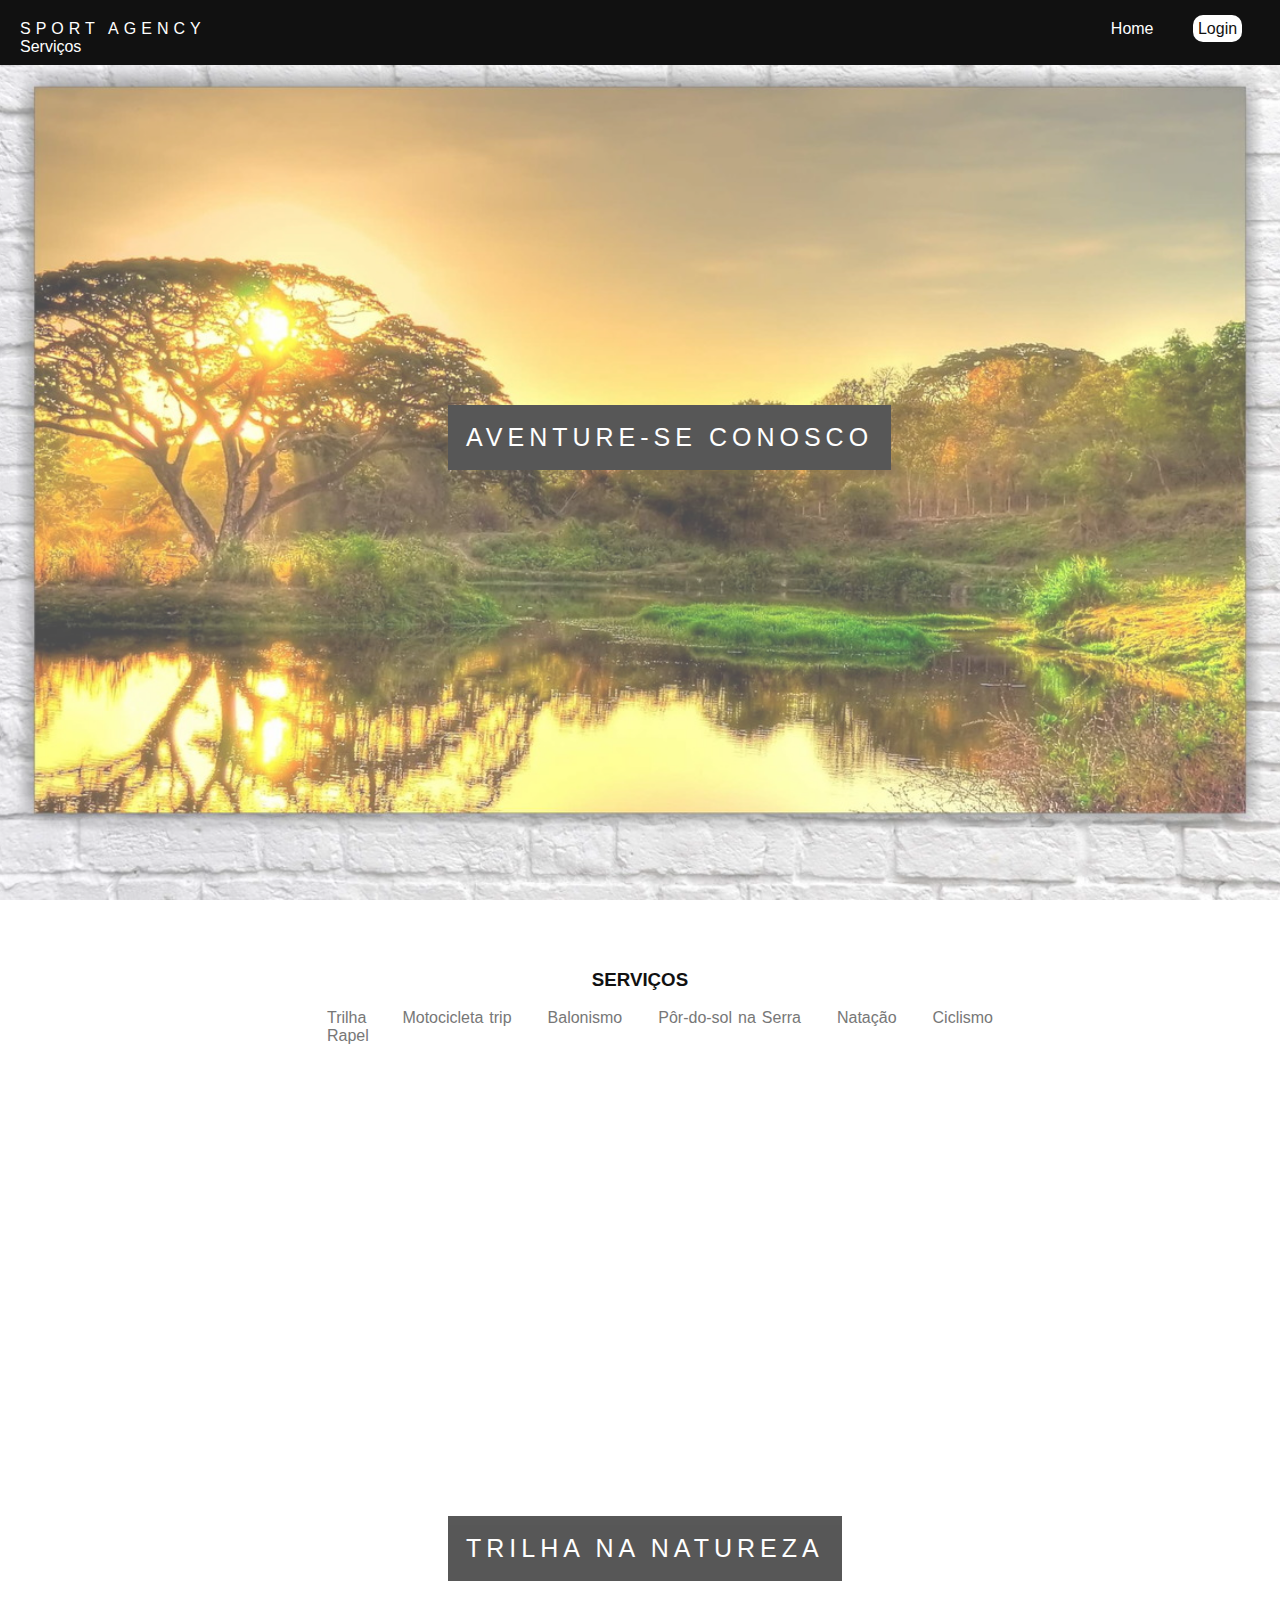
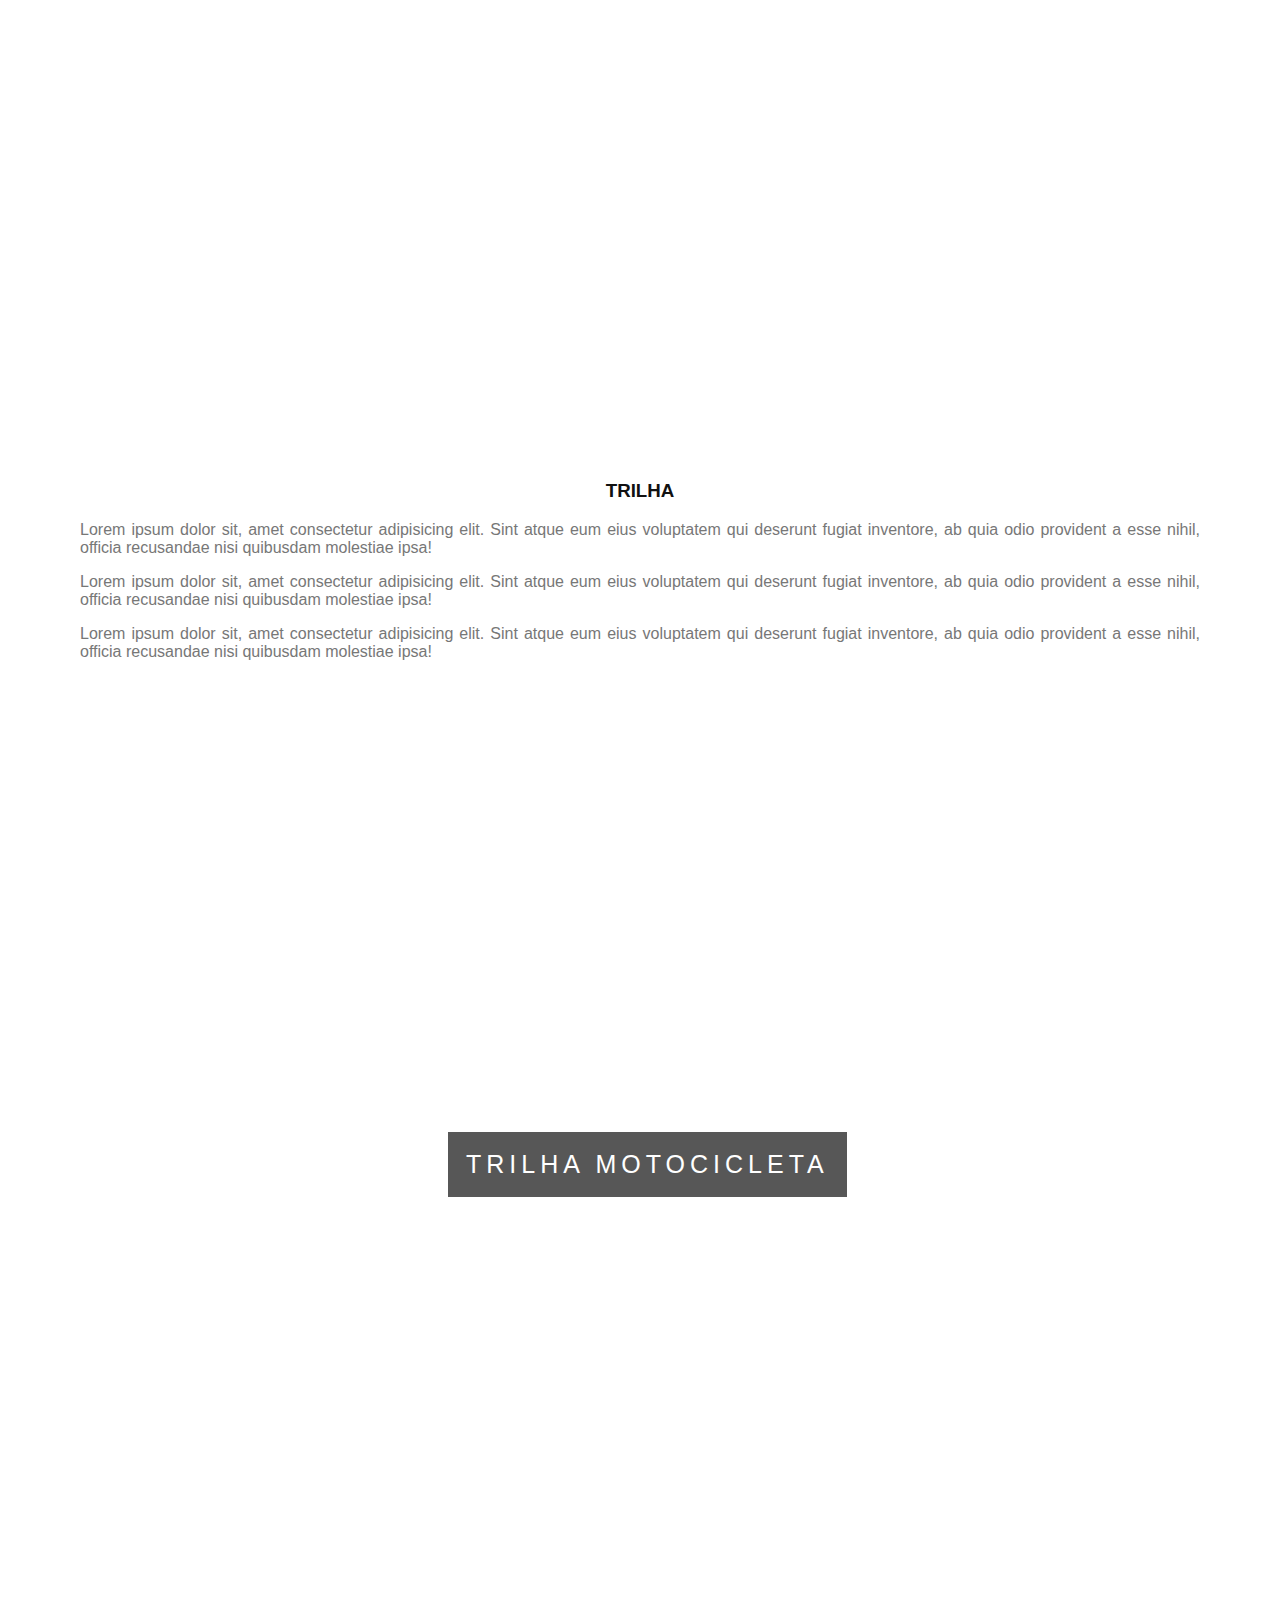
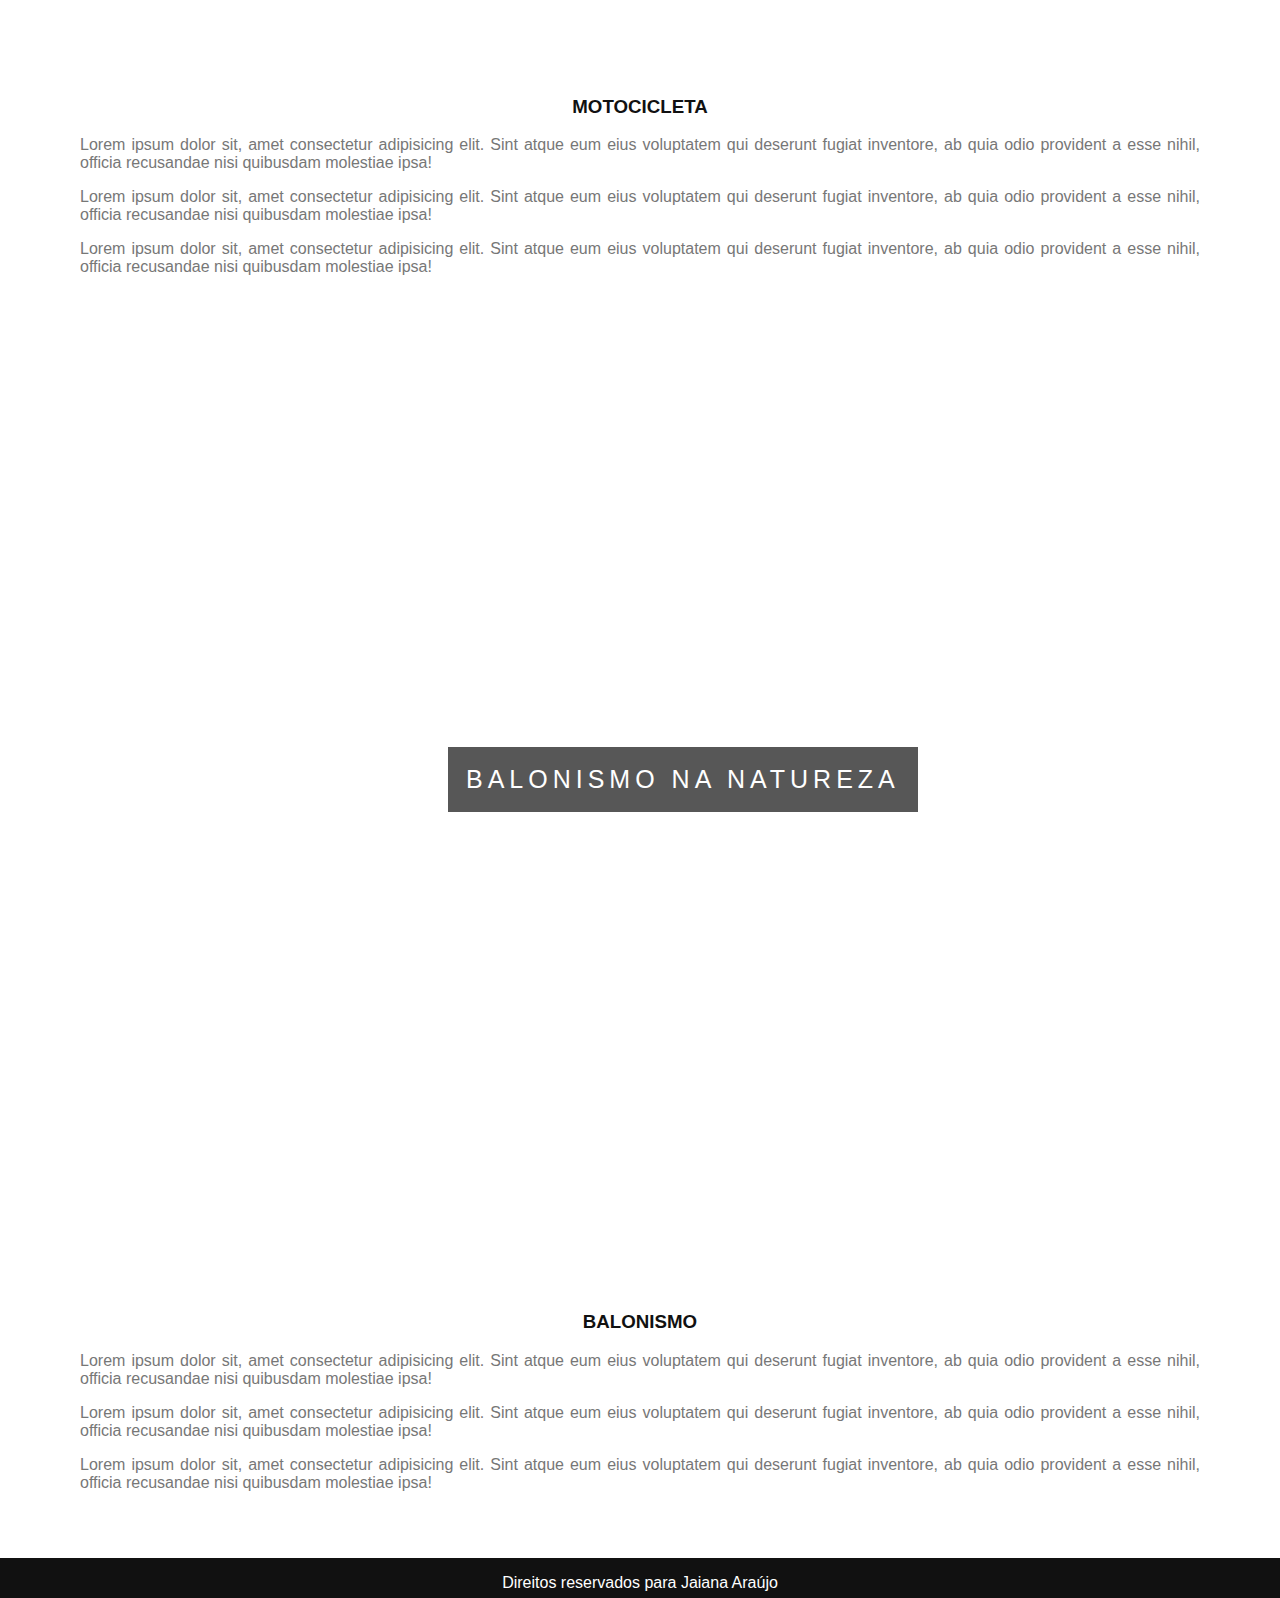
<file: index.html>
<!DOCTYPE html>
<html lang="PT-BR">
<head>
    <meta charset="UTF-8">
    <meta http-equiv="X-UA-Compatible" content="IE=edge">
    <meta name="viewport" content="width=device-width, initial-scale=1.0">
    <!-- CSS - ESTILIZAÇÃO  -->
  <link rel="stylesheet" href="./css/style.css">
    <title>SPORT AGENCY</title>
</head>
<body>
    <!-- INICIO HEADER -->
<section class="header">
     <header>
        <nav>
            <span class="logo"> 
             SPORT AGENCY
            </span>

            <span class="navegacao">
             <a class="navegacao" href="">Home</a>
             <a class= "logo-editar" href="./form.html"  target="_blanck">Login</a>
             <a class="navegacao" href="#conteudo-servico">Serviços</a>
             
            </span>
        </nav>
    </header>
</section> <!-- FINAL HEADER -->
    

<!-- INICIO MAIN -->  
<main>

    <div class="caixa1">
       <div class="conteudo-titulo">
           Aventure-se conosco
       </div>
    </div>

    <div class="conteudo" id="conteudo-servico">
     <h3 >Serviços</h3>
     
         <ul>
             <li  ><a href="#trilha">Trilha</a></li>
             <li><a href="#motocicleta">Motocicleta trip</a></li>
             <li><a href="#balonismo"> Balonismo</a></li>
             <li><a href="pordosol">Pôr-do-sol na Serra</a></li>
             <li><a href="natacao">Natação</a></li>
             <li><a href="ciclismo">Ciclismo</a></li>
             <li><a href="rapel">Rapel</a></li>
         </ul>
   
    </div>

    <div class="caixa2" id="trilha">
        <div >
            <div class="conteudo-titulo" >
                Trilha na natureza
            </div>
        </div>
    </div>

    <div class="conteudo">
        <h3>Trilha</h3>
        <p>Lorem ipsum dolor sit, amet consectetur adipisicing elit. Sint atque eum eius voluptatem qui deserunt fugiat inventore, ab quia odio provident a esse nihil, officia recusandae nisi quibusdam molestiae ipsa! </p>
        <p>Lorem ipsum dolor sit, amet consectetur adipisicing elit. Sint atque eum eius voluptatem qui deserunt fugiat inventore, ab quia odio provident a esse nihil, officia recusandae nisi quibusdam molestiae ipsa! </p>
        <p>Lorem ipsum dolor sit, amet consectetur adipisicing elit. Sint atque eum eius voluptatem qui deserunt fugiat inventore, ab quia odio provident a esse nihil, officia recusandae nisi quibusdam molestiae ipsa! </p>
       </div>

       <div class="caixa3">
        <div class="conteudo-titulo" >
            Trilha Motocicleta
        </div>
    </div>

    <div class="conteudo">
        <h3>Motocicleta</h3>
        <p>Lorem ipsum dolor sit, amet consectetur adipisicing elit. Sint atque eum eius voluptatem qui deserunt fugiat inventore, ab quia odio provident a esse nihil, officia recusandae nisi quibusdam molestiae ipsa! </p>
        <p>Lorem ipsum dolor sit, amet consectetur adipisicing elit. Sint atque eum eius voluptatem qui deserunt fugiat inventore, ab quia odio provident a esse nihil, officia recusandae nisi quibusdam molestiae ipsa! </p>
        <p>Lorem ipsum dolor sit, amet consectetur adipisicing elit. Sint atque eum eius voluptatem qui deserunt fugiat inventore, ab quia odio provident a esse nihil, officia recusandae nisi quibusdam molestiae ipsa! </p>
       </div>

       <div class="caixa4" id="balonismo">
        <div class="conteudo-titulo" >
            Balonismo na Natureza
        </div>
    </div>

    <div class="conteudo">
        <h3>Balonismo</h3>
        <p>Lorem ipsum dolor sit, amet consectetur adipisicing elit. Sint atque eum eius voluptatem qui deserunt fugiat inventore, ab quia odio provident a esse nihil, officia recusandae nisi quibusdam molestiae ipsa! </p>
        <p>Lorem ipsum dolor sit, amet consectetur adipisicing elit. Sint atque eum eius voluptatem qui deserunt fugiat inventore, ab quia odio provident a esse nihil, officia recusandae nisi quibusdam molestiae ipsa! </p>
        <p>Lorem ipsum dolor sit, amet consectetur adipisicing elit. Sint atque eum eius voluptatem qui deserunt fugiat inventore, ab quia odio provident a esse nihil, officia recusandae nisi quibusdam molestiae ipsa! </p>
       </div>

    <!-- INICIO FOOTER -->
       <footer>
           <div class="footer">
           <p>Direitos reservados para Jaiana Araújo</p>
       </div>
      </footer> 
       
</main>
    

</body>
</html>
</file>
<file: css/style.css>
body, html, main {
    margin: 0;
    font: 16px "Lato", sans-serif ;
    color: #777;
    height: 100%;
}

/* BODY */

body::-webkit-scrollbar {
    width: 12px;               /* width of the entire scrollbar */
  }
  
  body::-webkit-scrollbar-track {
    background: #111;        /* color of the tracking area */
  }
  
  body::-webkit-scrollbar-thumb {
    background-color: #777;    /* color of the scroll thumb */
    border-radius: 20px;       /* roundness of the scroll thumb */
    border: 3px solid #777;  /* creates padding around scroll thumb */
  }
  
/* HEADER */
.header{
    width: 100%;
    height: 25px;
    background-color: #111;
    position: fixed;
    z-index: 1;
    color: #fff;
    padding: 20px;
}

.logo{
    margin-right: 70%;
    letter-spacing: 5px;
    animation-name: animacao;
    animation-duration: 5s;
    animation-iteration-count: infinite;
}

.logo-editar{
    background-color: #fff;
    padding: 5px;
    border-radius: 10px;
    color: #111;
    text-decoration: none;
}
.logo-editar:hover {
    background-color: #111;
    padding: 5px;
    border-radius: 10px;
    color: #fff;
} 

.navegacao  {
    word-spacing: 35px;
    text-decoration: none;
    color: #fff;
}

/* .navegacao a {
    text-decoration: none;
    color: #fff;
} */

.navegacao a:hover{
    background-color: #fff;
    color: #111;
    padding: 8px;
    border-radius: 10px;
}


.conteudo{
    color: #777;
    background-color: #fff;
    text-align: justify;
    padding: 50px 80px;
}

h3{
    text-transform: uppercase;
    color: #111;
    text-align: center;
}

/* EFEITO PARALAX */

.caixa1, .caixa2, .caixa3, .caixa4{
height: 100%;
opacity: 0.7;
background-repeat: no-repeat; /* Para ela não repetir */
background-size: cover; /* para ela ocupar toda a tela */
background-position: center;
background-attachment: fixed; /* Efeito paralax */
text-transform: uppercase;

}

 .caixa1{
background-image: url(../img/quadro-tela-paisagens-natureza-arvore-decoracao-interior-1-quadro-salas.jpg);
position: relative;

}


.caixa2{
    background-image: url(../img/trilha);
    position: relative;
}

.caixa3{
    background-image: url(../img/R.jfif);
    position: relative;
}

.caixa4{
    background-image: url(../img/imagem1.jpg);
    position: relative;
}






/* EDITANDO AS LISTAS DE SERVIÇOS */

ul li {
    list-style-type: none;
    display: inline;
    text-align: center;
    padding: 15px; 
    
}

ul li a:hover {
    background-color: #777;
    color: #fff;
    padding: 10px;
}

ul li a{
   text-decoration: none;
   color: #777;
   border-radius: 10px;

}

#conteudo-servico{
 margin-left: 15%;
 margin-right: 15%;
}
/* EDITANDO O CONTEÚDO DAS CAIXAS */

.conteudo-titulo{
    position: absolute; /* Mais fácil de centralizar o conteúdo com a posição absoluta */
    left: 35%;
    top: 45%;
    color: #fff;
    background-color: #111;
    font-size: 25px;
    letter-spacing: 5px; /* Espaço entre as letras */
    padding: 18px;
    text-align: center;
}

/* FOOTER */
.footer {
    width: 100%;
    height: 40px;
    background-color: #111;
    position: absolute;
    color: #fff;
    text-align: center;
}



/* ANIMAÇÕES */

@keyframes animacao {
    from{
        margin-right: 60%;
        letter-spacing: 5px;
    }
   
    to{
        margin-right: 50%;
        letter-spacing: 8px;
    }

}
</file>
